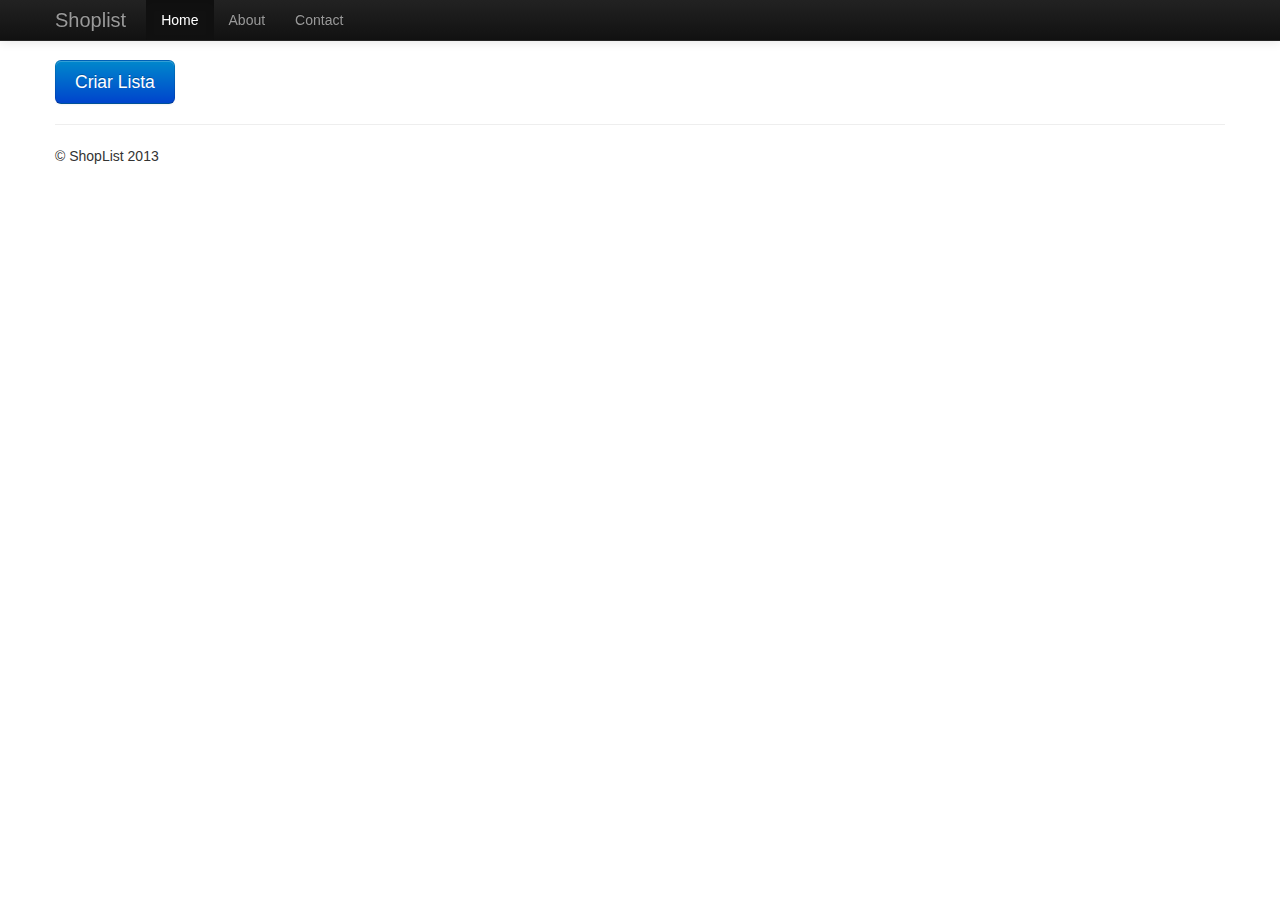
<file: shoplist/static/js/Shoplist - Admin.html>
<!DOCTYPE html>
<html lang="pt-br"><head>
<meta http-equiv="content-type" content="text/html; charset=UTF-8">
    <meta charset="utf-8">
    <title>Shoplist - Admin</title>
    <meta name="viewport" content="width=device-width, initial-scale=1.0">
    <meta name="description" content="">
    <meta name="author" content="">

    <!-- Le styles -->
    <link rel="stylesheet" href="Shoplist%20-%20Admin_files/bootstrap.css">
    <link rel="stylesheet" href="Shoplist%20-%20Admin_files/bootstrap-responsive.css">

    <link rel="stylesheet" href="Shoplist%20-%20Admin_files/shoplist.css">

    <!-- HTML5 shim, for IE6-8 support of HTML5 elements -->
    <!--[if lt IE 9]>
      <script src="http://html5shim.googlecode.com/svn/trunk/html5.js"></script>
    <![endif]-->

    <!-- Fav and touch icons -->
    <link rel="apple-touch-icon-precomposed" sizes="144x144" href="http://127.0.0.1:8000/static/bootstrap/ico/apple-touch-icon-144-precomposed.png">
    <link rel="apple-touch-icon-precomposed" sizes="114x114" href="http://127.0.0.1:8000/static/bootstrap/ico/apple-touch-icon-114-precomposed.png">
    <link rel="apple-touch-icon-precomposed" sizes="72x72" href="http://127.0.0.1:8000/static/bootstrap/ico/apple-touch-icon-72-precomposed.png">
    <link rel="apple-touch-icon-precomposed" href="http://127.0.0.1:8000/static/bootstrap/ico/apple-touch-icon-57-precomposed.png">
    <!--link rel="shortcut icon" href="../assets/ico/favicon.png" -->
  </head>

  <body>

    <div class="navbar navbar-inverse navbar-fixed-top">
      <div class="navbar-inner">
        <div class="container">
          <a class="btn btn-navbar" data-toggle="collapse" data-target=".nav-collapse">
            <span class="icon-bar"></span>
            <span class="icon-bar"></span>
            <span class="icon-bar"></span>
          </a>
          <a class="brand" href="#">Shoplist</a>
          <div class="nav-collapse collapse">
            <ul class="nav">
              <li class="active"><a href="#">Home</a></li>
              <li><a href="#about">About</a></li>
              <li><a href="#contact">Contact</a></li>
            </ul>
          </div><!--/.nav-collapse -->
        </div>
      </div>
    </div>

    <div class="container">

      
        <p>
          <a class="btn btn-primary btn-large" href="#">Criar Lista</a>
        </p>


      <hr>

      <footer>
        <p>© ShopList 2013</p>
      </footer>

    </div> <!-- /container -->

    <!-- Le javascript
    ================================================== -->
    <!-- Placed at the end of the document so the pages load faster -->
    <script src="Shoplist%20-%20Admin_files/jquery.js" type="text/javascript"></script>

    <!--script src="/static/bootstrap/js/bootstrap-transition.js"></script>
    <script src="/static/bootstrap/js/bootstrap-alert.js"></script>
    <script src="/static/bootstrap/js/bootstrap-modal.js"></script>

    <script src="/static/bootstrap/js/bootstrap-dropdown.js"></script>
    <script src="/static/bootstrap/js/bootstrap-scrollspy.js"></script>
    <script src="/static/bootstrap/js/bootstrap-tab.js"></script>
    <script src="/static/bootstrap/js/bootstrap-tooltip.js"></script>
    <script src="/static/bootstrap/js/bootstrap-popover.js"></script>
    <script src="/static/bootstrap/js/bootstrap-button.js"></script>

    <script src="/static/bootstrap/js/bootstrap-collapse.js"></script>
    <script src="/static/bootstrap/js/bootstrap-carousel.js"></script-->
    <script src="Shoplist%20-%20Admin_files/bootstrap-typeahead.js"></script>

    <script src="Shoplist%20-%20Admin_files/shoplist_admin.js"></script>

  

</body></html>
</file>
